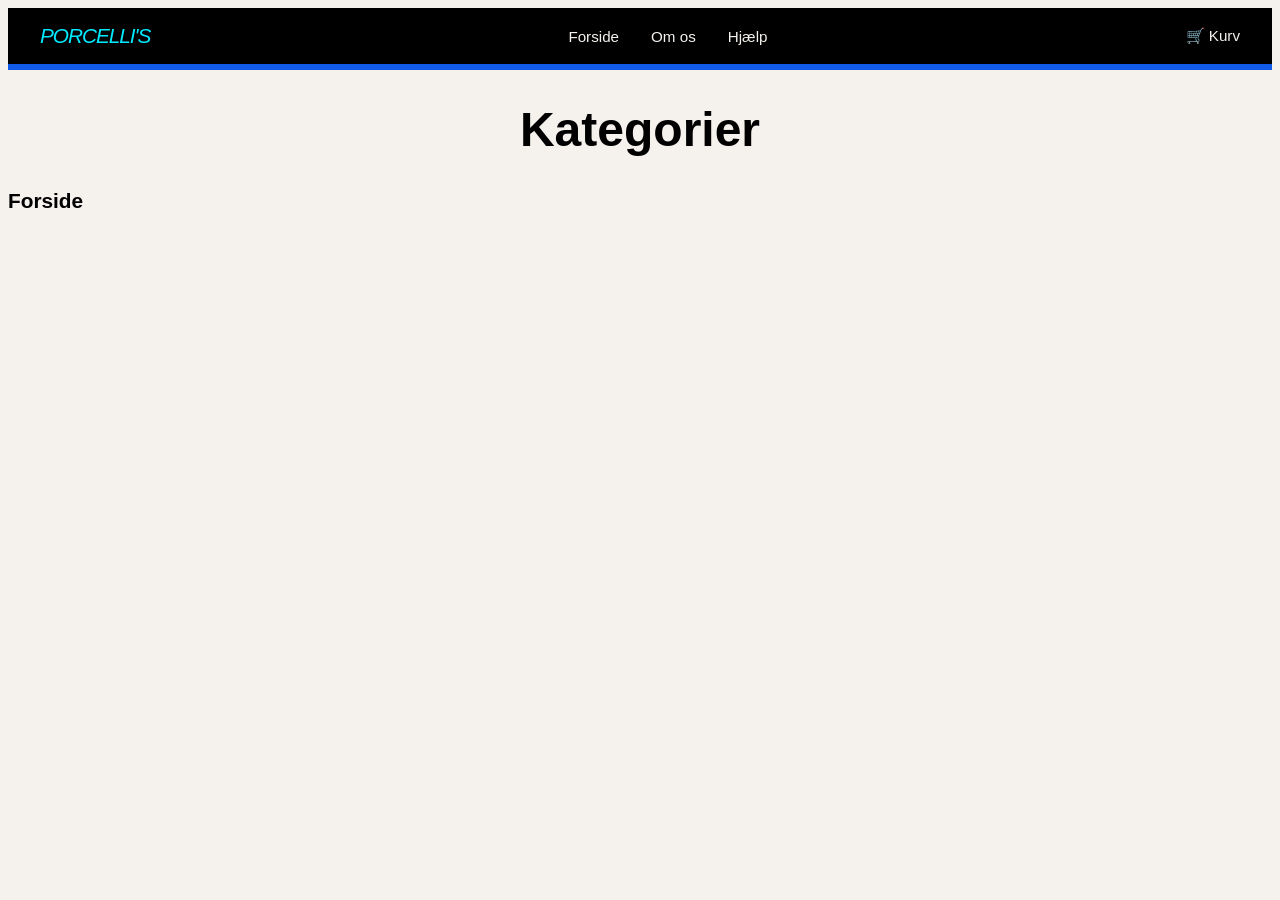
<file: index.html>
<html lang="dk">
  <head>
    <meta charset="UTF-8" />
    <meta name="viewport" content="width=device-width, initial-scale=1.0" />
    <link rel="stylesheet" href="style.css" />
    <title>Objekter</title>
  </head>
  <body>
    <header>
      <nav>
        <a class="logo" href="index.html">PORCELLI'S</a>
        <div class="nav-links">
          <a href="index.html">Forside</a>
          <a href="Om os">Om os</a>
          <a href="Hjælp">Hjælp</a>
        </div>
        <a href="#">🛒 Kurv</a>
      </nav>
    </header>
    <h1>Kategorier</h1>
    <h2>Forside</h2>

    <section id="claslistcontainer"></section>

    <footer></footer>

    <script src="index.js"></script>
  </body>
</html>
</file>
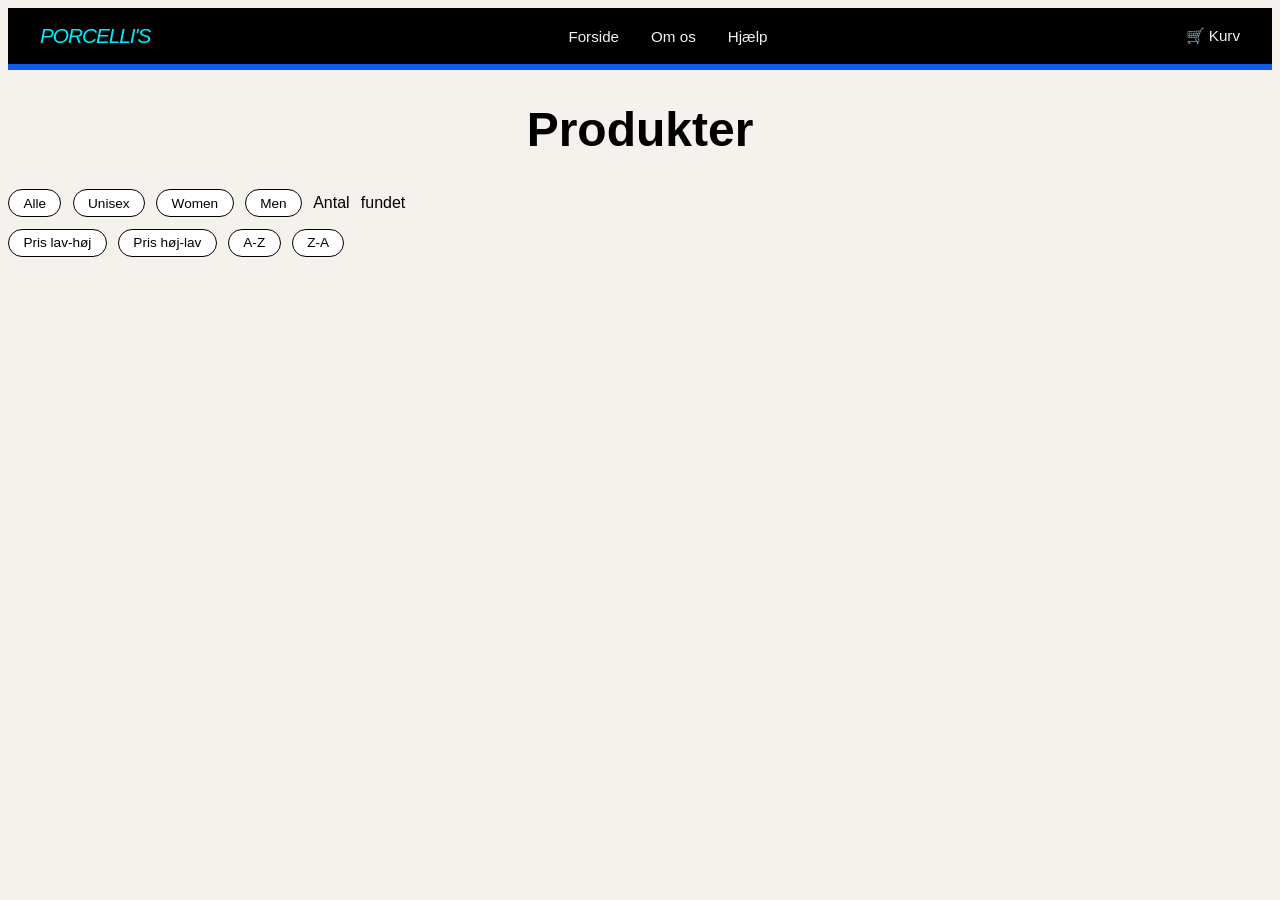
<file: produktliste.html>
<!doctype html>
<html lang="dk">
  <head>
    <meta charset="UTF-8" />
    <meta name="viewport" content="width=device-width, initial-scale=1.0" />
    <link rel="stylesheet" href="style.css" />
    <title>Objekter</title>
  </head>
  <body>
    <header>
      <nav>
        <a class="logo" href="index.html">PORCELLI'S</a>
        <div class="nav-links">
          <a href="index.html">Forside</a>
          <a href="Om os">Om os</a>
          <a href="Hjælp">Hjælp</a>
        </div>
        <a href="#">🛒 Kurv</a>
      </nav>
    </header>
    <h1>Produkter</h1>
    <h2>Liste over produkter</h2>

    <nav id="filtre">
      <button>Alle</button>
      <button>Unisex</button>
      <button>Women</button>
      <button>Men</button>
      <span>Antal</span> fundet
    </nav>

    <nav id="sortering">
      <button>Pris lav-høj</button>
      <button>Pris høj-lav</button>
      <button>A-Z</button>
      <button>Z-A</button>
    </nav>

    <section class="liste"></section>
    <script src="script.js"></script>
  </body>
</html>
</file>
<file: style.css>
body {
  background-color: #f5f1ec;
  font-family: sans-serif;
}
header {
  border-bottom: 6px solid #105be7;
}
img {
  max-width: 100%;
  border-radius: 10px;
}
.liste {
  display: grid;
  grid-template-columns: repeat(auto-fit, minmax(250px, 1fr));
  gap: 1rem;
  a {
    text-decoration: none;
    color: #000;
  }
}

article {
  position: relative;
  display: grid;
  grid-template-columns: subgrid;
  grid-row: span 4;
  border-radius: 10px;
  padding: 1rem;
  background-color: rgb(255, 255, 255);
}

article:hover {
  cursor: pointer;
  transform: translateY(-6px);
  transition: transform 0.3s ease;
}

.logo {
  font-family: "Archivo Black", sans-serif;
  font-size: 1.3rem;
  letter-spacing: -0.05em;
  font-style: italic;
  color: #00eaff;
}
h1 {
  text-align: center;
  font-size: 3rem;
  color: black;
  margin-bottom: 2rem;
}
h2 {
  color: black;
  font-size: 1.3rem;
  margin-bottom: 2rem;
}
header {
  background-color: #000000;
  padding: 1rem 2rem;
}

nav {
  max-width: 1200px;
  margin: 0 auto;

  display: flex;
  align-items: center;
  justify-content: space-between;

  a {
    color: #f5f1ec;
    text-decoration: none;
    font-size: 0.95rem;
  }
}

.nav-links {
  display: flex;
  gap: 2rem;
}

.nav-links a:hover,
.cart:hover {
  text-decoration: underline;
}

#backbutton {
  margin: 2rem 0;
  padding: 0.5rem 2rem;
}

#backbutton:hover {
  cursor: pointer;
}

#claslistcontainer {
  display: grid;
  grid-template-columns: repeat(3, 1fr);
  gap: 1rem;

  a {
    padding: 2rem;
    background-color: rgb(255, 255, 255);
    text-decoration: none;
    color: inherit;
    border: solid black 2px;
  }
}

.card {
  position: relative;
}

/* UDSOLGT PRODUKT */
.udsolgt img {
  filter: grayscale(1);
  opacity: 0.5;
}

.udsolgt {
  pointer-events: none;
}

/* FÆLLES FOR LABELS */
.soldout-label,
.tilbudslabel {
  position: absolute;
  padding: 0.5rem 1rem;

  font-size: 0.8rem;
  font-weight: bold;
  text-transform: uppercase;
}

/* UDSOLGT */
.soldout-label {
  position: absolute;
  top: 11rem;
  left: 50%;
  transform: translateX(-50%);

  color: black;
  font-size: 0.9rem;
  font-weight: bold;
  letter-spacing: 0.1rem;
  text-transform: uppercase;
}

/* TILBUD */
.tilbudslabel {
  top: 1rem;
  right: 1rem;

  background-color: rgb(0, 0, 0);
  color: rgb(255, 255, 255);
}

#filtre,
#sortering {
  display: flex;
  align-items: center;
  justify-content: flex-start;
  gap: 0.7rem;
}

#filtre {
  margin: 1.5rem 0 0.7rem 0;
}

#sortering {
  margin: 0 0 1.5rem 0;
}

#filtre button,
#sortering button {
  background-color: white;
  color: black;
  border: 1px solid black;
  border-radius: 2rem;
  padding: 0.35rem 0.9rem;
  font-size: 0.85rem;
  cursor: pointer;
}

#filtre button:hover,
#sortering button:hover {
  background-color: black;
  color: #00eaff;
}
</file>
